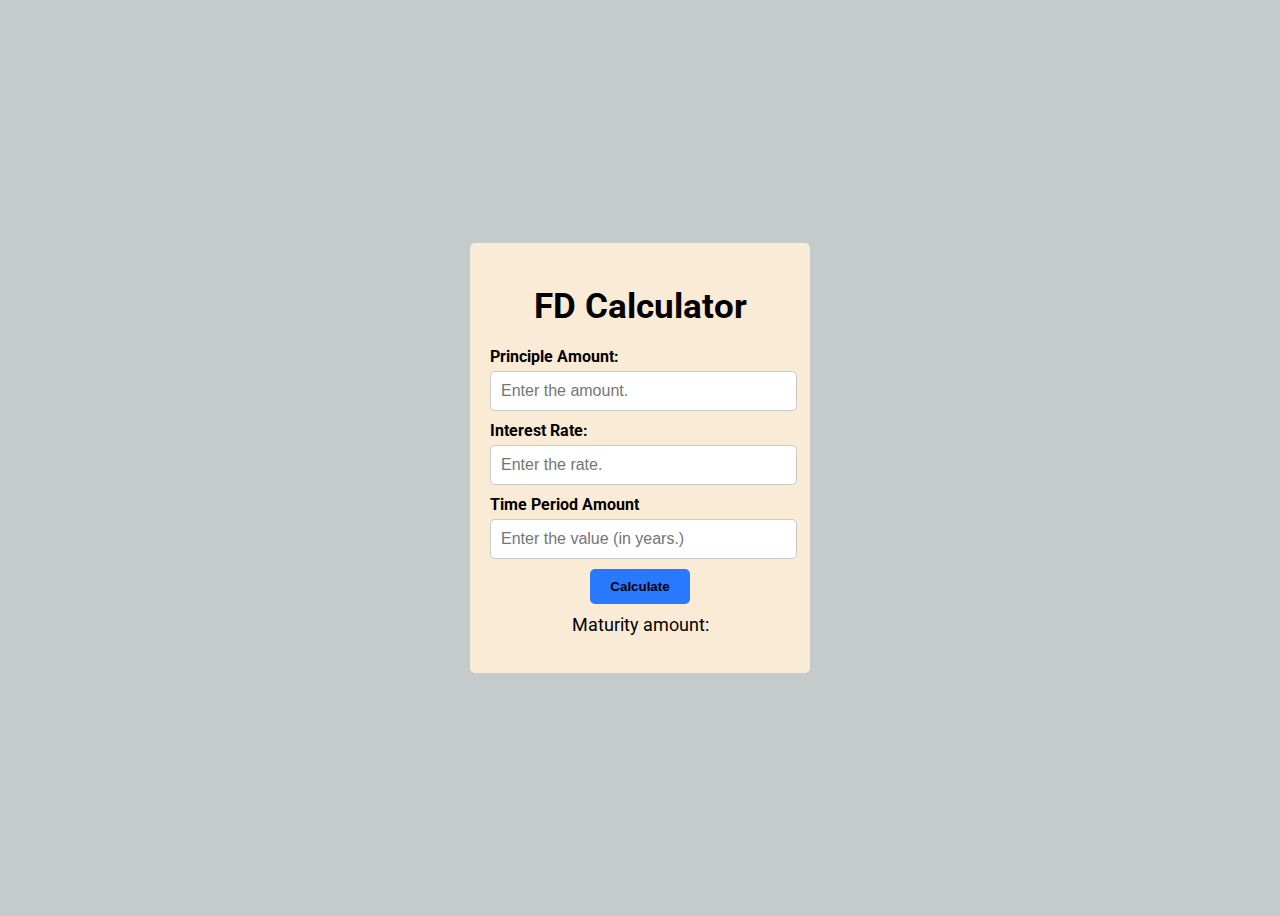
<file: FdCalculator/index.html>
<!DOCTYPE html>
<html lang="en">
<head>
    <meta charset="UTF-8">
    <meta name="viewport" content="width=device-width, initial-scale=1.0">
    <title>Javascript Project | FD Calculator</title>
    <!-- CSS start -->
    <link rel="stylesheet" href="style.css">
    <!-- CSS end -->
    
    <!-- google font start -->
        <link rel="preconnect" href="https://fonts.googleapis.com">
        <link rel="preconnect" href="https://fonts.gstatic.com" crossorigin>
        <link href="https://fonts.googleapis.com/css2?family=Roboto:wght@100;300;400;500;700;900&display=swap" rel="stylesheet">
    <!-- google font end -->
</head>
<body>
    <div class="container">
        <h1 class="heading">FD Calculator</h1>
        <div class="box">
            <label for="principle">Principle Amount: </label>
            <input type="number" id="principle" placeholder="Enter the amount.">
        </div>
        <div class="box">
            <label for="interest">Interest Rate: </label>
            <input type="number" id="interest" placeholder="Enter the rate.">
        </div>
        <div class="box">
            <label for="period">Time Period Amount</label>
            <input type="number" id="period" placeholder="Enter the value (in years.)">
        </div>
        <button id="btnCalculate" class="btnCalculate">Calculate</button>

        <p id="result" class="result">Maturity amount: </p>
    </div>

    <script src="script.js"></script>
</body>
</html>
</file>
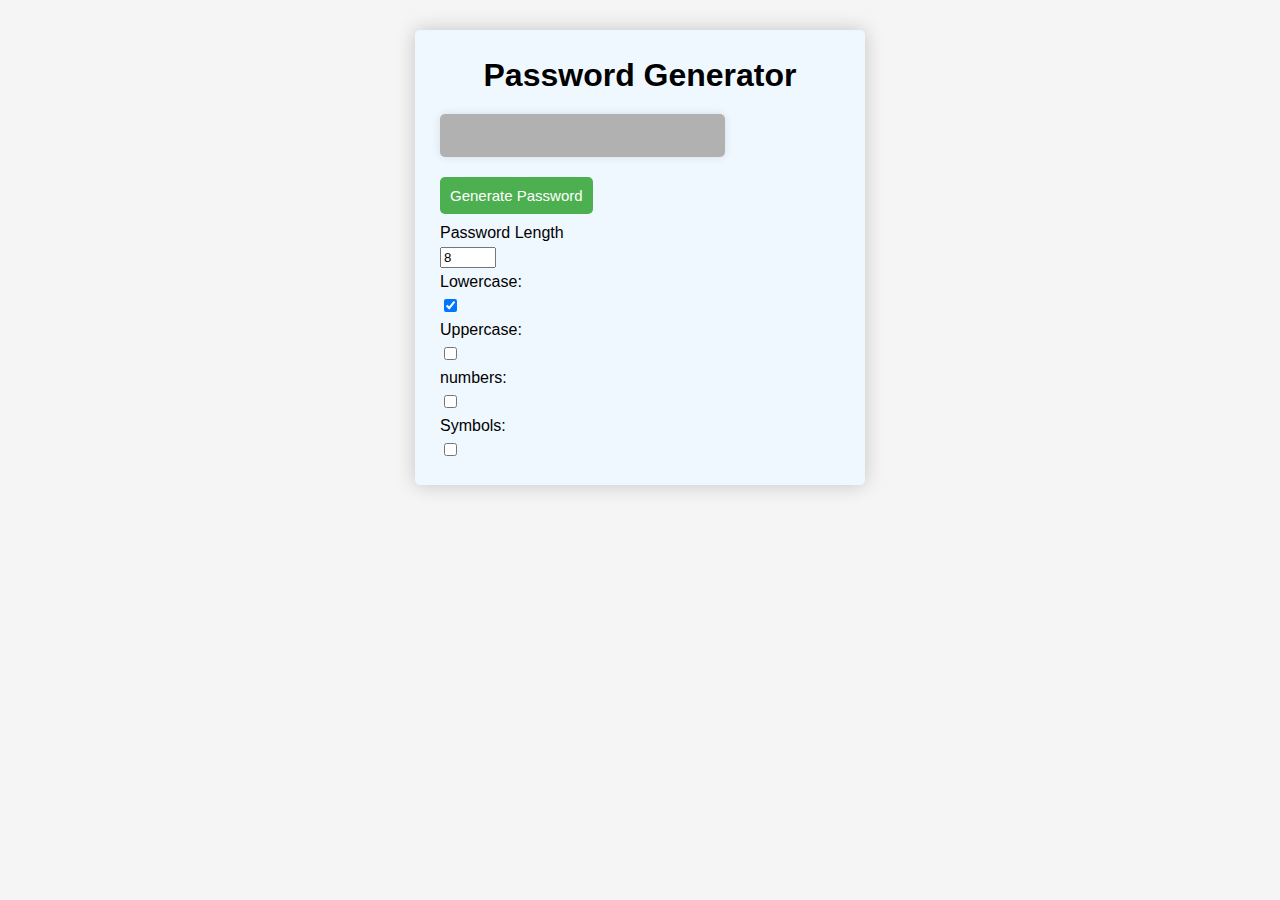
<file: javascript_passwordGenerator/index.html>
<!DOCTYPE html>
<html lang="en">
<head>
    <meta charset="UTF-8">
    <meta name="viewport" content="width=device-width, initial-scale=1.0">
    <title>Javascript Project | Password Generator</title>
    
    <!-- CSS start -->
    <link rel="stylesheet" href="style.css">
    <!-- CSS end -->

    <!-- google font start -->
    <link rel="preconnect" href="https://fonts.googleapis.com">
    <link rel="preconnect" href="https://fonts.gstatic.com" crossorigin>
    <link href="https://fonts.googleapis.com/css2?family=Roboto:wght@100;300;400;500;700;900&display=swap" rel="stylesheet">
<!-- google font end -->
</head>
<body>
    <div class="container">
        <h1>Password Generator</h1>
        <div class="password">
            <input type="text" name="" id="password" class="passwordbtn" readonly>
            <button id="btnGenerate" class="btnGenerate">Generate Password</button>
        </div>

        <div class="options">
            <label for="length">Password Length</label>
            <input type="number" name="" id="length" value="8" min="8" max="64">

            <label for="lowercase">Lowercase:</label>
            <input type="checkbox" name="checkbox" id="lowercase" checked>

            <label for="Uppercase">Uppercase:</label>
            <input type="checkbox" name="checkbox" id="uppercase" >

            <label for="lowercase">numbers:</label>
            <input type="checkbox" name="checkbox" id="numbers" >

            <label for="Symbols">Symbols:</label>
            <input type="checkbox" name="checkbox" id="symbols" >
        </div>
    </div>

    <!-- Javascript -->
    <script src="script.js"></script>
    <!-- Javascript -->
</body>
</html>
</file>
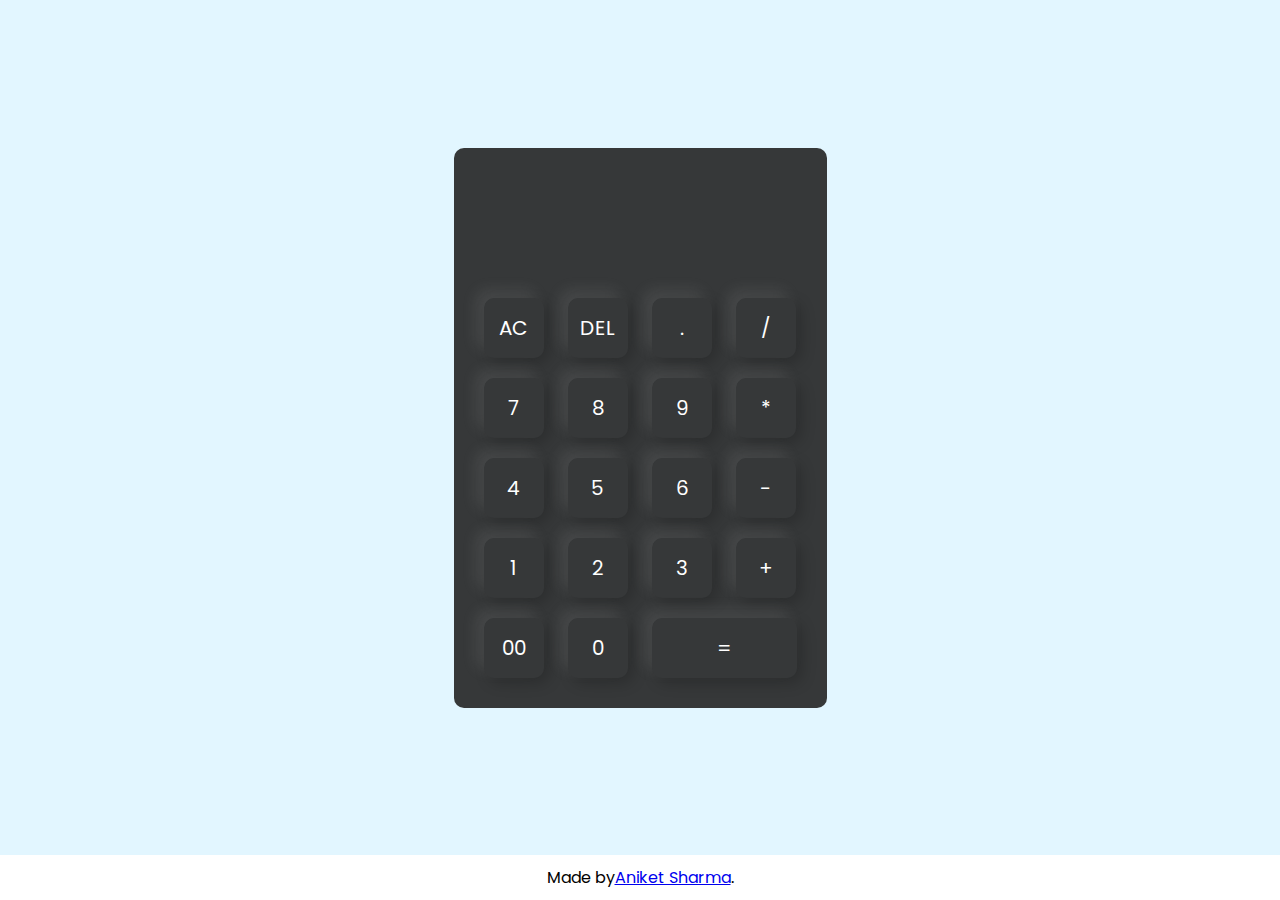
<file: javascriptProject_Calculator/index.html>
<!DOCTYPE html>
<html lang="en">
<head>
    <meta charset="UTF-8">
    <meta http-equiv="X-UA-Compatible" content="IE=edge">
    <meta name="viewport" content="width=device-width, initial-scale=1.0">
    <title>Javascript project | Calculator</title>
    <link rel="stylesheet" href="./styling/style.css">
    <link rel="preconnect" href="https://fonts.googleapis.com">
    <link rel="preconnect" href="https://fonts.gstatic.com" crossorigin>
    <link href="https://fonts.googleapis.com/css2?family=Poppins&display=swap" rel="stylesheet">
</head>
<body>
    <div class="container">
        <div class="calculator">
            <form>
                <div class="display">
                    <input type="text" name="display">
                </div>
                <div>
                    <input type="button" value="AC" onclick="display.value = '' ">
                    <input type="button" value="DEL" onclick="display.value = display.value.toString().slice(0,-1)">
                    <input type="button" value="." onclick="display.value += '.' ">
                    <input type="button" value="/" onclick="display.value += '/' ">
                </div>
                <div>
                    <input type="button" value="7" onclick="display.value += '7' ">
                    <input type="button" value="8" onclick="display.value += '8' ">
                    <input type="button" value="9" onclick="display.value += '9' ">
                    <input type="button" value="*" onclick="display.value += '*' ">
                </div>
                <div>
                    <input type="button" value="4" onclick="display.value += '4' ">
                    <input type="button" value="5" onclick="display.value += '5' ">
                    <input type="button" value="6" onclick="display.value += '6' ">
                    <input type="button" value="-" onclick="display.value += '-' ">
                </div>
                <div>
                    <input type="button" value="1" onclick="display.value += '1' ">
                    <input type="button" value="2" onclick="display.value += '2' ">
                    <input type="button" value="3" onclick="display.value += '3' ">
                    <input type="button" value="+" onclick="display.value += '+' ">
                </div>
                <div>
                    <input type="button" value="00" onclick="display.value += '00' ">
                    <input type="button" value="0" onclick="display.value += '0' ">
                    <input type="button" value="=" class="equal" onclick="display.value = eval(display.value)">
                </div>
            </form>
        </div>
    </div>

    <!-- footer -->
    <footer>
        <p class="attribution">
            Made by <a href="https://github.com/thedefiantone17" target="_blank">Aniket Sharma</a>.
        </p>
        </footer>
</body>
</html>
</file>
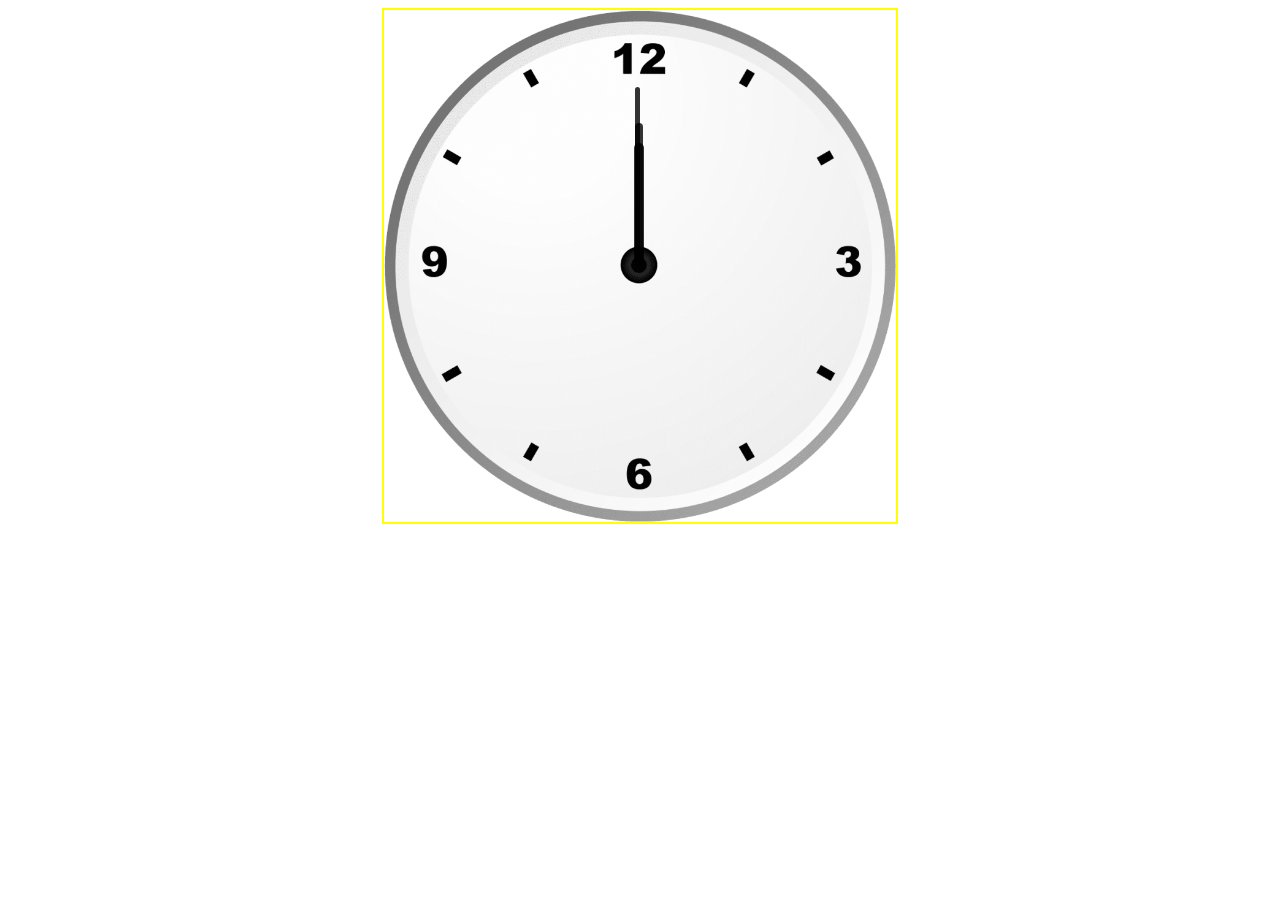
<file: javascriptProject_Clock/index.html>
<!DOCTYPE html>
<html lang="en">
<head>
    <meta charset="UTF-8">
    <meta http-equiv="X-UA-Compatible" content="IE=edge">
    <meta name="viewport" content="width=device-width, initial-scale=1.0">
    <title>Javascript Project | Clock</title>
    <link rel="stylesheet" href="./styling/style.css">
    <script src="./index.js"></script>
</head>
<body>
    <div id="container">
        <div id="hour"></div>
        <div id="minute"></div>
        <div id="second"></div>
    </div>
</body>
</html>
</file>
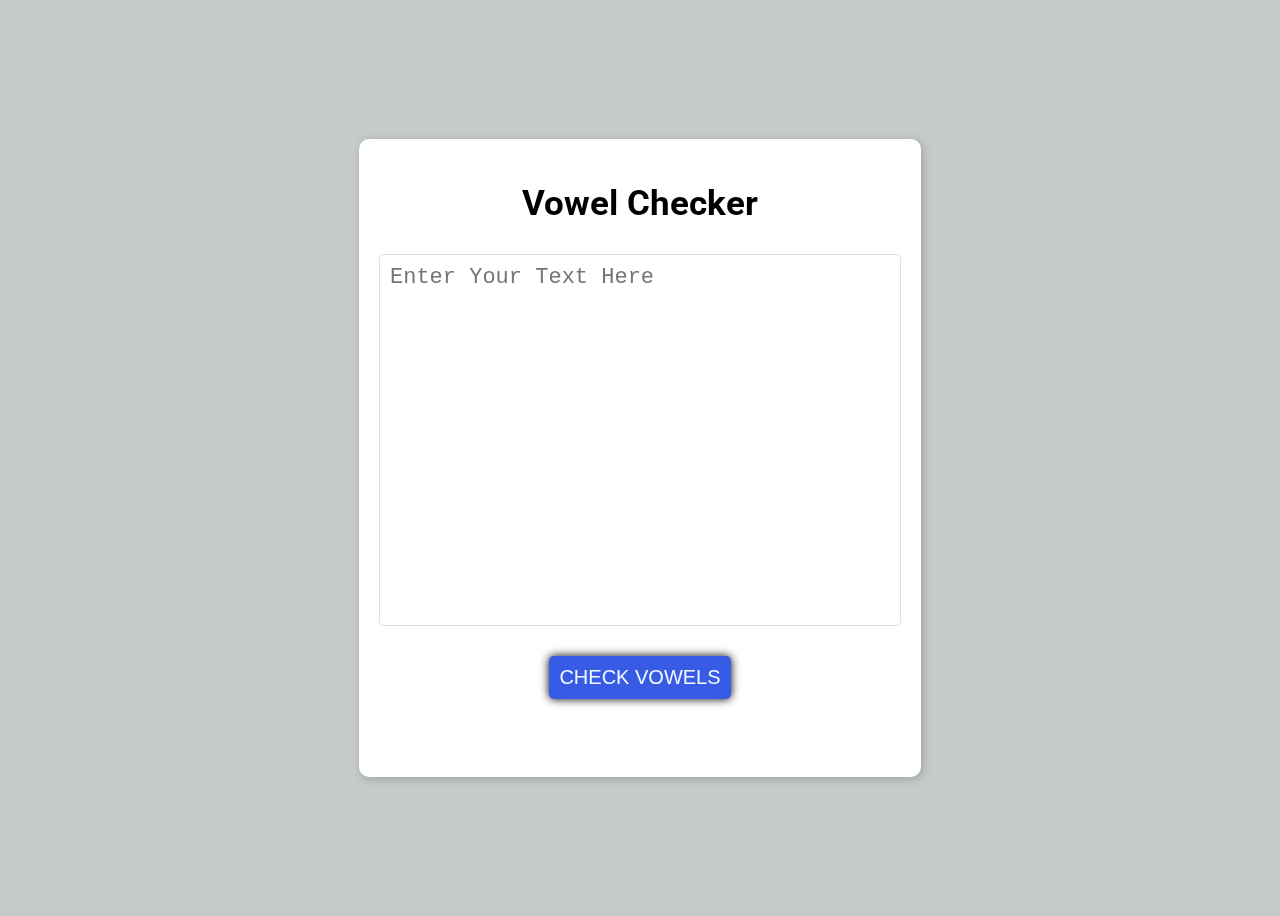
<file: javascriptProject_VowelChecker/index.html>
<!DOCTYPE html>
<html lang="en">
<head>
    <meta charset="UTF-8">
    <meta name="viewport" content="width=device-width, initial-scale=1.0">
    <title>Javascript Project | Vowel Checker</title>

    <!-- CSS Start -->
    <link rel="stylesheet" href="style.css">
    <!-- CSS End -->

    <!-- google font start -->
    <link rel="preconnect" href="https://fonts.googleapis.com">
    <link rel="preconnect" href="https://fonts.gstatic.com" crossorigin>
    <link href="https://fonts.googleapis.com/css2?family=Roboto:wght@100;300;400;500;700;900&display=swap" rel="stylesheet">
    <!-- google font end -->
</head>
<body>
    
    <div class="container">
        <h1>Vowel Checker</h1>
        <textarea name="" id="inputText" placeholder="Enter Your Text Here" cols="30" rows="10"></textarea>
        <button type="button" onclick="checkVowels()">Check Vowels</button>
        <p id="result" class="result"></p>
    </div>
    
    <script src="./script.js"></script>
</body>
</html>
</file>
<file: FdCalculator/style.css>
/* google font */

@import url('https://fonts.googleapis.com/css2?family=Roboto:wght@100;300;400;500;700;900&display=swap');

/* google font */

body{
    font-family: 'Roboto', sans-serif;
    background-color: #c5caca;
    display: flex;
    justify-content: center;
    align-items: center;
    height: 100vh;
}

.container{
    background-color: antiquewhite;
    border-radius: 5px;
    padding: 20px;
    max-width: 300px;
    width: 100%;
    /* text-align: center; */
}


h1{
    font-size: 35px;
    text-align: center;
    margin-bottom: 20px;
}

.box{
    margin-bottom: 10px;
}

.box label{
    display: block;
    font-weight: bold;
    margin-bottom: 5px;

}

.box input{
    width: 95%;
    padding: 10px;
    font-size: 16px;
    border: 1px solid #c5caca;
    border-radius: 5px;
}

.result{
    font-size: 18px;
    text-align: center;
    margin-top: 10px;
}

.btnCalculate{
    padding: 10px 20px;
    background-color: #2979ff;
    columns: #ffffff;
    border: none;
    font-weight: bold;
    border-radius: 5px;
    cursor: pointer;
    color: black;
    margin: 0 auto;
    display: block;
}

.btnCalculate:hover{
    background-color: #448aff;
}
</file>
<file: javascript_passwordGenerator/style.css>
/* google font */

@import url('https://fonts.googleapis.com/css2?family=Roboto:wght@100;300;400;500;700;900&display=swap');

/* google font */

body{
    font-family: 'poppins', sans-serif;
    background-color: #f5f5f5;
}

.container{
    max-width: 400px;
    width: 100%;
    margin: 30px auto;
    padding: 25px;
    border-radius: 5px;
    box-shadow: 0px 0px 20px rgba(0, 0, 0, 0.2);
    background-color: aliceblue;
}

h1{
    text-align: center;
    margin: 2px;
}

.options,.password{
    margin-top: 10px;
}

.passwordbtn{
    margin-top: 10px;
    text-align: center;
    font-size: 20px;
    padding: 10px;
    border: none;
    border-radius: 5px;
    background-color: #b1b1b1;
    box-shadow: 0px 0px 10px rgba(0, 0, 0, 0.1);
}

.btnGenerate{
    margin: 20px 0 0px 0;
    background-color: #4caf50;
    color: white;   
    border: none;
    border-radius: 5px;
    padding: 10px;
    font-size: 15px;
    cursor: pointer;
}

.btnGenerate:hover{
    background-color: #3e8e41;
}

label{
    display: flex;
    align-items: center;
    margin: 5px 0;

}
</file>
<file: javascriptProject_Calculator/styling/style.css>
*{
    margin: 0;
    padding: 0;
    font-family: 'Poppins', 'sans-serif';
    box-sizing: border-box;
}

@import url('https://fonts.googleapis.com/css2?family=Poppins&display=swap');

.container{
    width: 100%;
    height: 95vh;
    background: #E2F6FF;
    display: flex;
    align-items: center;
    justify-content: center;
}

.calculator{
    padding: 20px;
    background: #363839;
    border-radius: 10px;
}

.calculator form input{
    border: 0;
    outline: 0;
    width: 60px;
    height: 60px;
    border-radius: 10px;
    box-shadow: -8px -8px 15px rgba(225, 225, 225, 0.1), 5px 5px 15px rgba(0, 0, 0, 0.2);
    background: transparent;
    font-size: 20px;
    color: #fff;
    cursor: pointer;
    margin: 10px;
}

form .display{
    display: flex;
    justify-content: flex-end;
    margin: 20px 0;
}

form .display input{
    flex: 1;
    text-align: right;
    font-size: 45px;
    box-shadow: none;
}

form input.equal{
    width: 145px;
}

footer p.attribution{
    padding: 10px;
    text-align: center;
    justify-content: center;
    display: flex;
}
</file>
<file: javascriptProject_Clock/styling/style.css>
#container{
    /* padding: 50% 0; */
    border: 2px solid yellow;
    height: 40vw;
    width: 40vw;
    background: url(../clock.png) no-repeat;
    background-size: 100%;
    position: relative;
    margin: auto;
}

#hour, #minute, #second {
    position: absolute;
    background: black;
    border-radius: 10px;
    transform-origin: bottom;
}

#hour{
    width: 2%;
    height: 24%;
    top: 26%;
    left: 48.8%;
    opacity: 0.8;
    /* display: none; */
}

#minute{
    width: 1.6%;
    height: 28%;
    top: 22%;
    left: 49%;
    opacity: 0.8;
    /* display: none; */
}

#second{
    width: 1%;
    height: 35%;
    top: 15%;
    left: 49%;
    opacity: 0.8;
    /* display: none; */
}
</file>
<file: javascriptProject_VowelChecker/style.css>
/* google font */

@import url('https://fonts.googleapis.com/css2?family=Roboto:wght@100;300;400;500;700;900&display=swap');

/* google font */

body{
    font-family: 'Roboto', sans-serif;
    background-color: #c5caca;
    display: flex;
    justify-content: center;
    align-items: center;
    height: 100vh;
}

.container{
    background-color: rgb(255, 255, 255);
    backdrop-filter: blur(10px);
    box-shadow: 2px 2px 10px rgba(0, 0, 0, 0.2);
    border-radius: 10px;
    padding: 20px;
    display: flex;
    flex-direction: column;
    align-items: center;
}

h1{
    color: black;
    font-size: 35px;
    margin-bottom: 20px;
}

textarea{
    width: 500px;
    height: 350px;
    margin: 10px auto;
    display: block;
    font-size: 22px;
    padding: 10px;
    border:1px solid #dddddd;
    border-radius: 5px;
    resize: none;
}

button{
    background-color: rgb(56, 91, 230);
    color: aliceblue;
    padding: 10px;
    border-radius: 5px;
    font-size: 20px;
    border: none;
    box-shadow: 0px 0px 10px rgb(0, 0, 0);
    margin: 20px 0 20px 0;
    text-transform: uppercase;
    cursor: pointer;
}

button:hover{
    background-color: brown;
}

.result{
    font-size: 18px;
    margin-top: 20px;
    color: #000000;
    font-weight: bold;
}
</file>
